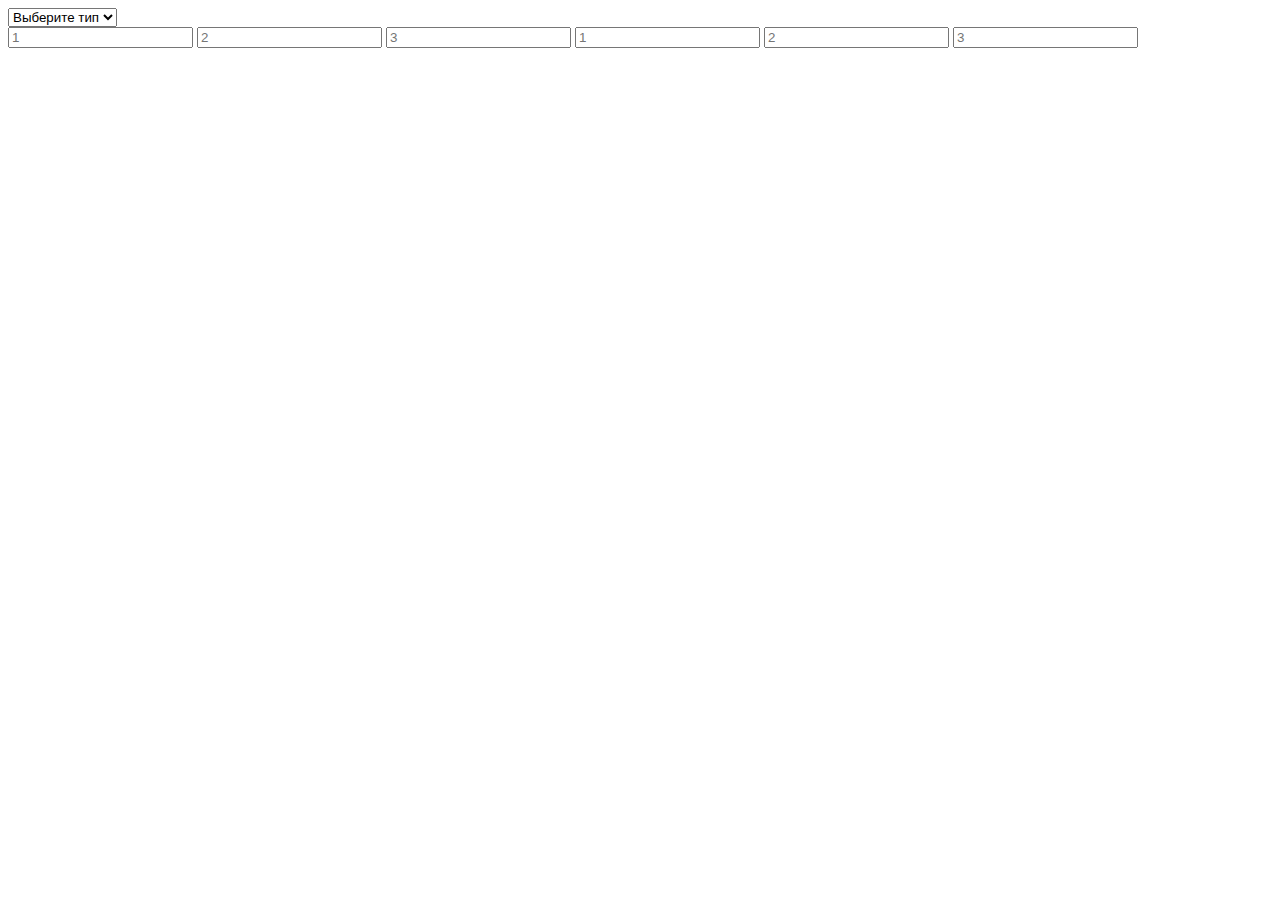
<file: 2/index.html>
<!DOCTYPE html>
<html lang="en">
<head>
    <meta charset="UTF-8">
    <title>Отображение инпутов</title>
    <link rel="stylesheet" href="style.css">
</head>
<body>

<select id="inputs_selector">
    <option value="default" selected disabled>Выберите тип</option>
    <option value="type1">Тип 1</option>
    <option value="type2">Тип 2</option>
    <option value="type3">Тип 3</option>
</select>

<div id="inputs">
    <input type="text" name="type1" placeholder="1">
    <input type="text" name="type2" placeholder="2">
    <input type="text" name="type3" placeholder="3">
    <input type="text" name="type1" placeholder="1">
    <input type="text" name="type2" placeholder="2">
    <input type="text" name="type3" placeholder="3">
</div>

<script src="script.js"></script>
</body>
</html>
</file>
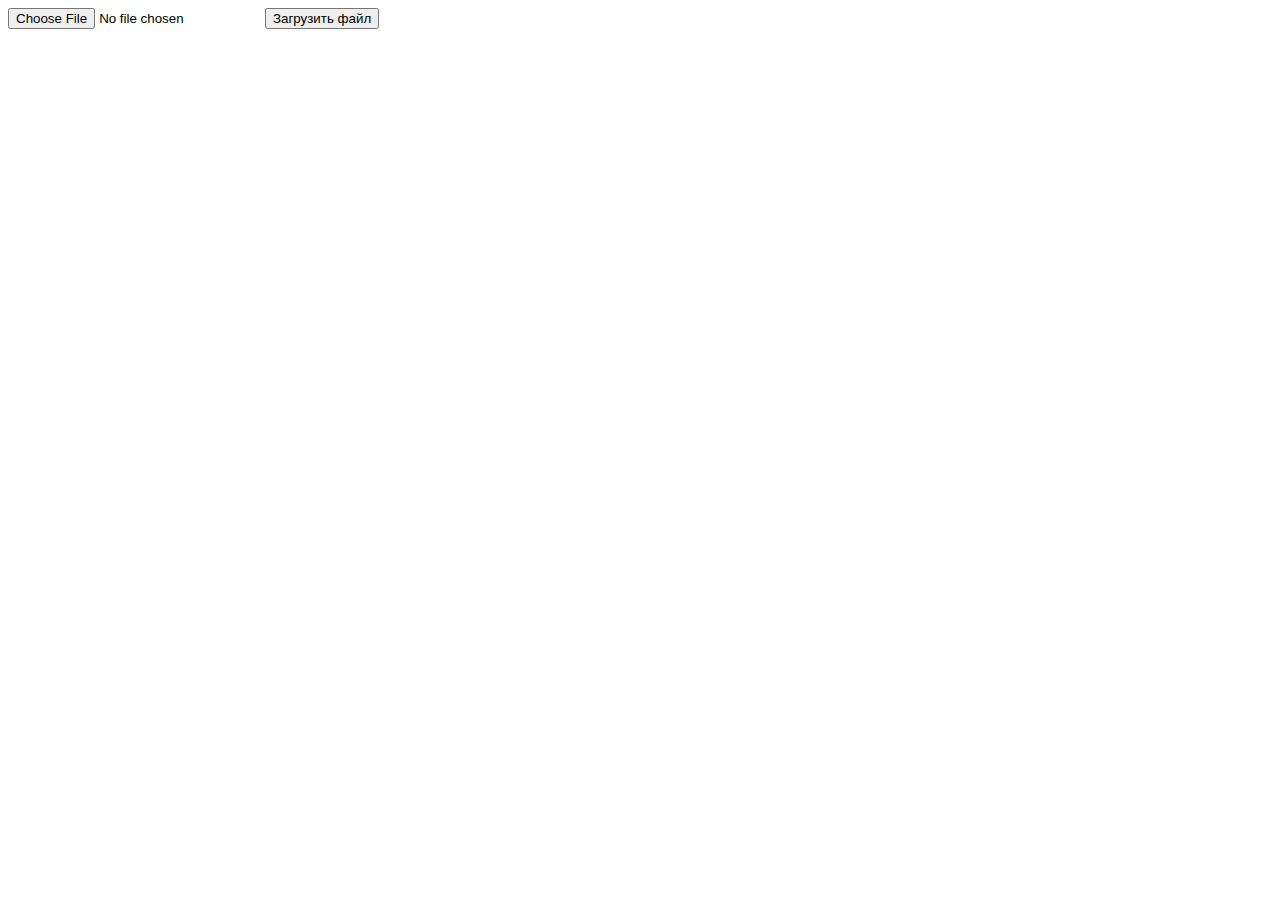
<file: 1/download_file_form.html>
<!DOCTYPE html>
<html lang="en">
<head>
    <meta charset="UTF-8">
    <title>Форма загрузки файла</title>
    <link rel="stylesheet" href="style.css">
</head>
<body>
<form id="file_form">
    <input type="file" id="upload_file">
    <input type="submit" value="Загрузить файл" id="submit_file_form">
</form>

<div id="circle_wrapper"></div>

<script type="application/javascript">
    const fileForm = document.getElementById('file_form')
    fileForm.addEventListener('submit', submitFileForm)

    function submitFileForm(e) {
        e.preventDefault()

        const $fileInput = e.target.querySelector('#upload_file')
        if ($fileInput.files[0] === undefined) {
            alert('Добавьте файл перед отправкой')
            return
        }

        const formData = new FormData()
        formData.append('upload_file', $fileInput.files[0])
        fetch('http://localhost/1/handle_file.php', {
            method: 'POST',
            body: formData
        }).then(handleResponse)
    }

    function handleResponse(response) {
        if (response.status === 200)
            renderGreenCircle()
        else
            renderRedCircle()
    }

    function renderGreenCircle() {
        const circleWrapper = document.getElementById('circle_wrapper')
        circleWrapper.innerHTML = ''

        const greenCircle = document.createElement('div')
        greenCircle.className = 'green_circle'

        circleWrapper.append(greenCircle)
    }

    function renderRedCircle() {
        const circleWrapper = document.getElementById('circle_wrapper')
        circleWrapper.innerHTML = ''

        const redCircle = document.createElement('div')
        redCircle.className = 'red_circle'

        circleWrapper.append(redCircle)
    }
</script>
</body>
</html>
</file>
<file: 2/style.css>
.hidden {
    display: none;
}
</file>
<file: 1/style.css>
#file_form {
    margin-bottom: 15px;
}

.red_circle, .green_circle {
    width: 10px;
    height: 10px;
    border-radius: 50%;
}

.red_circle {
    background: red;
}

.green_circle {
    background: green;
}
</file>
